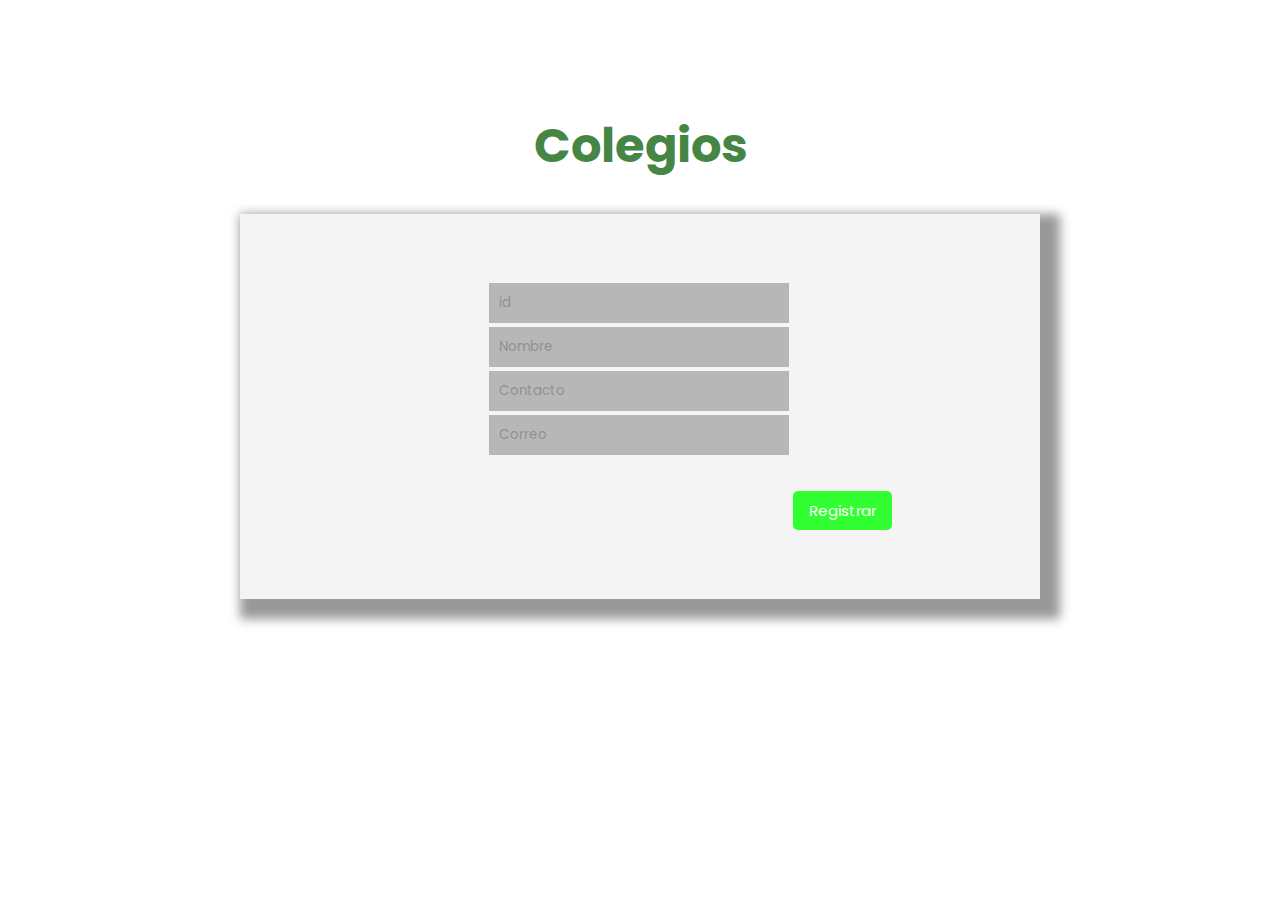
<file: formuni/colegios.html>
<!DOCTYPE html>
<html lang="en">
<head>
    <meta charset="UTF-8">
    <meta http-equiv="X-UA-Compatible" content="IE=edge">
    <meta name="viewport" content="width=device-width, initial-scale=1.0">
	<link rel="shortcut icon" href="favi.png" type="image/x-icon">
    <title>Formulario colegios</title>
    <link rel="stylesheet" type="text/css" href="estilo.css">
</head>
<body>
	<div class="contenedor">
    <center><h1 class="titulo">Colegios</h1></center>
	<form action="colegios.php" method="post" enctype="multipart/form-data">
		<div class="form-group">

			<table align="center">
				<tr>
	
					<td><input type="number" class="form-control" name="id" placeholder="id" required></td>
				</tr>
				<tr>
	
					<td><input type="text" class="form-control" name="nombre" placeholder="Nombre" required></td>
				</tr>
				<tr>
	
					<td><input type="number"  class="form-control" name="contacto" placeholder="Contacto" required></td>
				</tr>
				<tr>
	
					<td><input type="email"  class="form-control" name="correo" placeholder="Correo" required></td>
				</tr>
				<tr>
					<td><td><input type="submit"  class="btn btn-primary" value="Registrar"></td></td>
				</tr>
				

				
			</table>
		</div>
	</form>
</div>
    
</body>
</html>
</file>
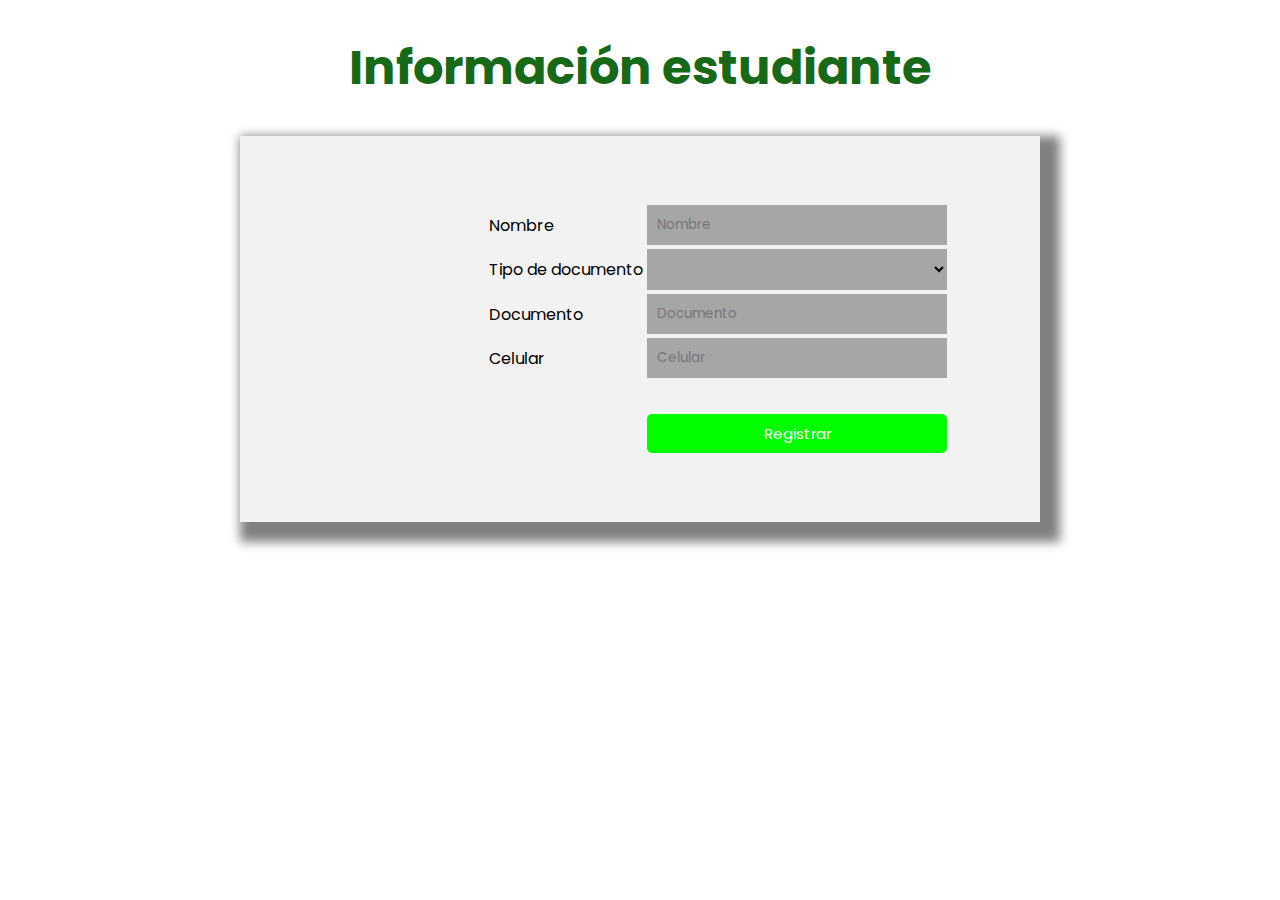
<file: formuni/estudiantes.html>
<!DOCTYPE html>
<html lang="en">
<head>
    <meta charset="UTF-8">
    <meta http-equiv="X-UA-Compatible" content="IE=edge">
    <meta name="viewport" content="width=device-width, initial-scale=1.0">
    <title>Formulario estudiantes</title>
	<link rel="stylesheet" type="text/css" href="estilo.css">
</head>
<body>
    <center><h1 class="titulo">Información estudiante</h1></center>
	<form action="estudiantes.php" method="post" enctype="multipart/form-sdata">
		<table align="center">
			<tr>
				<td>Nombre</td>
				<td><input type="text" name="nombre" placeholder="Nombre"></td>
			</tr>
			<tr>
				<td>Tipo de documento</td>
				<td><select name="tipo_documento" id="">
                    <option value="..."></option>
                    <option value="Tarjeta de indentidad">Tarjeta de identidad</option>
                    <option value="Cedula de ciudadania">Cedula de ciudadania</option>
                </select></td>
			</tr>
            <tr>
				<td>Documento</td>
				<td><input type="number" name="documento" placeholder="Documento"></td>
			</tr>
			<tr>
				<td>Celular</td>
				<td><input type="number" name="celular" placeholder="Celular"></td>
			</tr>
			<tr>
				<td><td><input type="submit" value="Registrar"></td></td>
			</tr>
			
		</table>
	</form>

    
</body>
</html>
</file>
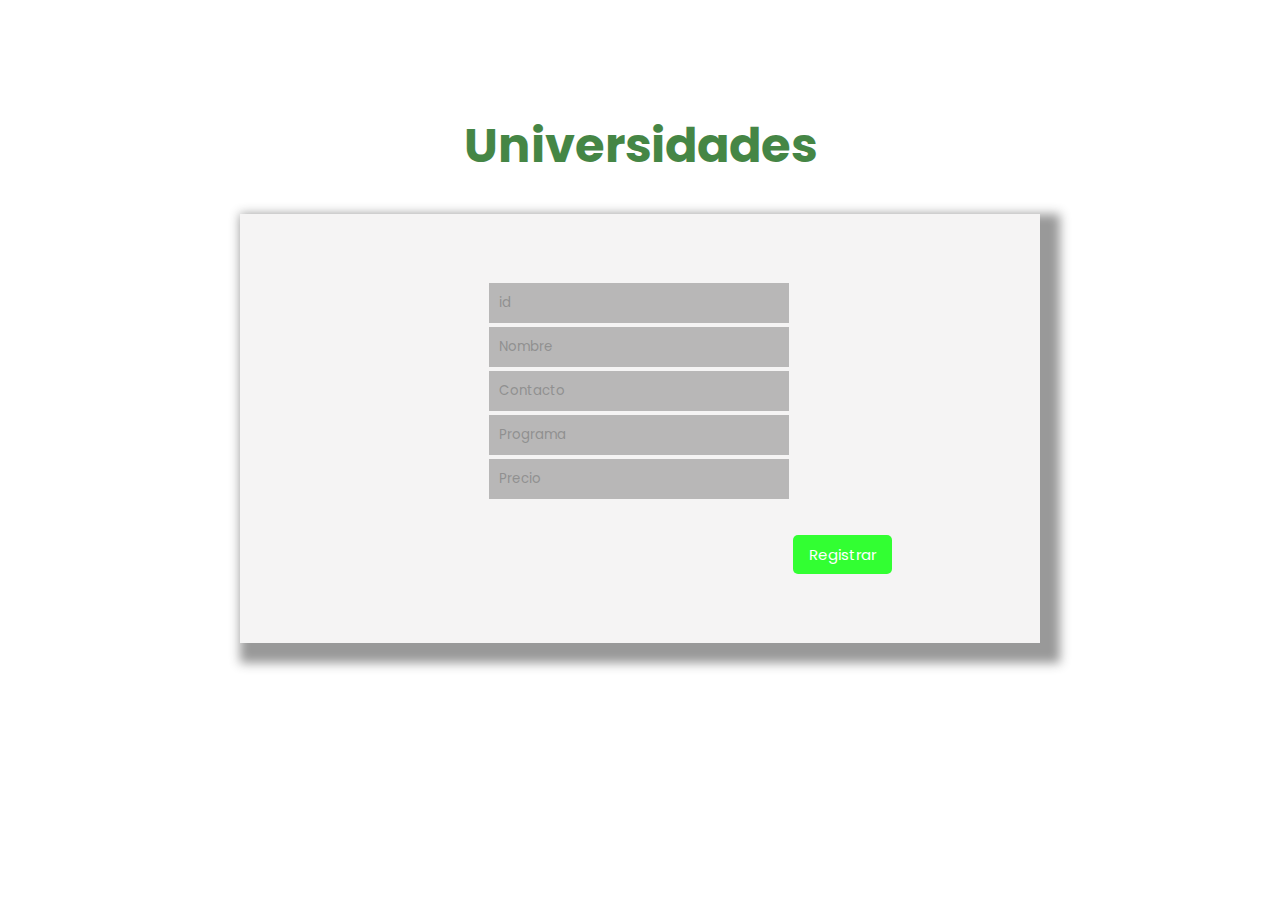
<file: formuni/universidades.html>
<!DOCTYPE html>
<html lang="en">
<head>
    <meta charset="UTF-8">
    <meta http-equiv="X-UA-Compatible" content="IE=edge">
    <meta name="viewport" content="width=device-width, initial-scale=1.0">
	<link rel="shortcut icon" href="favi.png" type="image/x-icon">
    <title>Formulario colegios</title>
    <link rel="stylesheet" type="text/css" href="estilo.css">
</head>
<body>
	<div class="contenedor">
    <center><h1 class="titulo">Universidades</h1></center>
	<form action="universidades.php" method="POST" enctype="multipart/form-data">
		<div class="form-group">

			<table align="center">
				<tr>
	
					<td><input type="number" class="form-control" name="id" placeholder="id" required></td>
				</tr>
				<tr>
	
					<td><input type="text" class="form-control" name="nombre" placeholder="Nombre" required></td>
				</tr>
				<tr>
	
					<td><input type="number"  class="form-control" name="contacto" placeholder="Contacto" required></td>
				</tr>
				<tr>
	
					<td><input type="text"  class="form-control" name="programa" placeholder="Programa" required></td>
				</tr>
				<tr>
			
					<td><input type="number" class="form-control" name="precio" placeholder="Precio" required></td>
				</tr>
				<tr>
					<td><td><input type="submit"  class="btn btn-primary" value="Registrar"></td></td>
				</tr>
				

				
			</table>
		</div>
	</form>
</div>
    
</body>
</html>
</file>
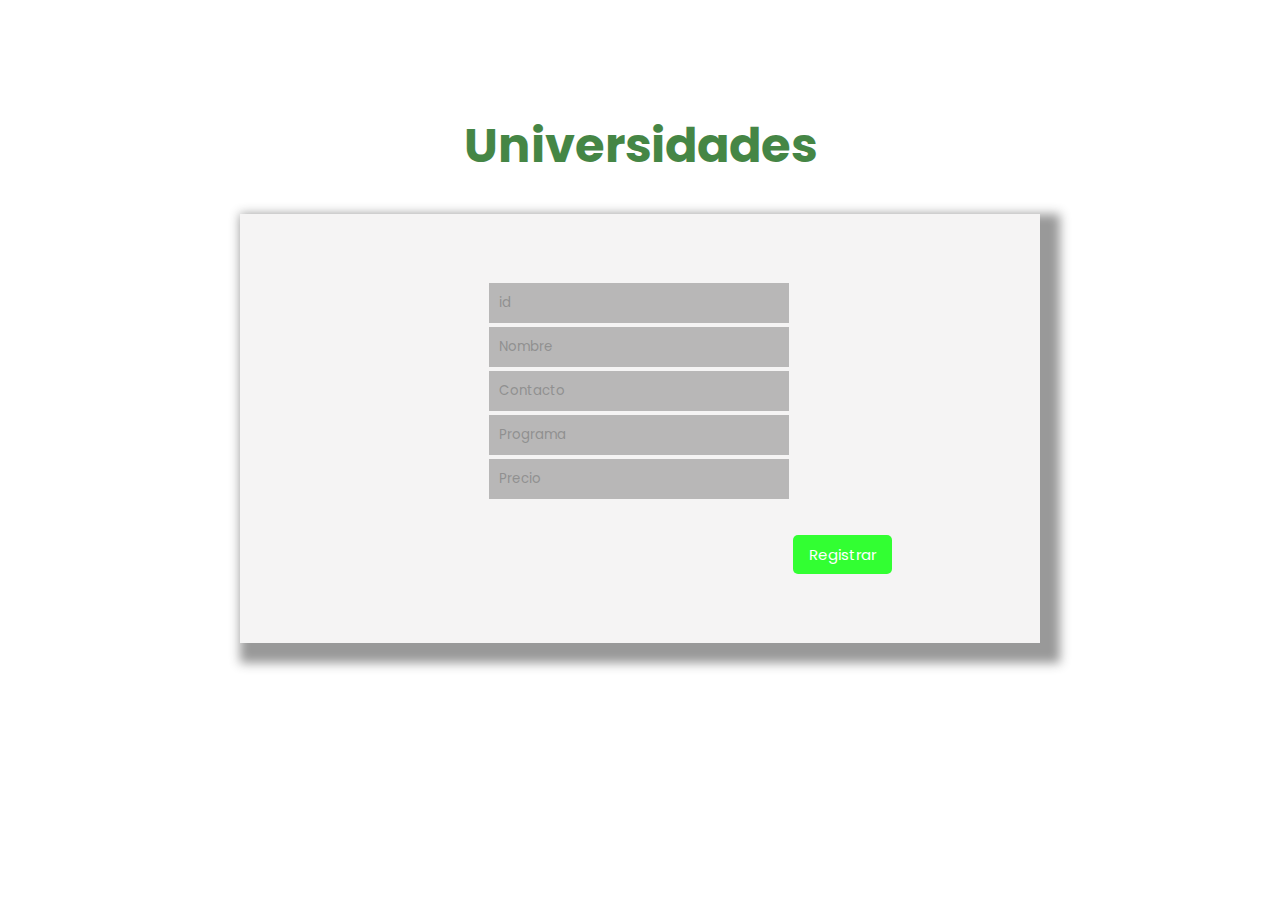
<file: formuni/universidadesmodificar.html>
<!DOCTYPE html>
<html lang="en">
<head>
    <meta charset="UTF-8">
    <meta http-equiv="X-UA-Compatible" content="IE=edge">
    <meta name="viewport" content="width=device-width, initial-scale=1.0">
	<link rel="shortcut icon" href="favi.png" type="image/x-icon">
    <title>Formulario colegios</title>
    <link rel="stylesheet" type="text/css" href="estilo.css">
</head>
<body>
	<div class="contenedor">
    <center><h1 class="titulo">Universidades</h1></center>
	<form action="universidades.php" method="POST" enctype="multipart/form-data">
		<div>
			<table align="center">
				<tr>
	
					<td><input type="number" name="id" placeholder="id" required></td>
				</tr>
				<tr>
	
					<td><input type="text" name="nombre" placeholder="Nombre" required></td>
				</tr>
				<tr>
	
					<td><input type="number" name="contacto" placeholder="Contacto" required></td>
				</tr>
				<tr>
	
					<td><input type="text" name="programa" placeholder="Programa" required></td>
				</tr>
				<tr>
			
					<td><input type="number" name="precio" placeholder="Precio" required></td>
				</tr>
				<tr>
					<td><td><input type="submit" value="Registrar"></td></td>
				</tr>
				
			</table>
		</div>
	</form>
</div>
    
</body>
</html>
</file>
<file: formuni/estilo.css>
@import url('https://fonts.googleapis.com/css2?family=Poppins:wght@300;400;500&display=swap');
*{box-sizing:border-box;
    font-family: 'Poppins';
   }
   
   .titulo{
       color:rgb(23, 104, 23);
       font-size: 3em;
   }
   body{

    background-position: center;
    background-size: cover;
   }
   .contenedor{
       padding: 70px;
       background-color: #ffffffe0; 
       background-size: cover;
       display: flex;
       flex-direction: column;
       opacity: 0.8;
       align-items: center;
       justify-content: center;
       text-align: center;
       background-position: center;
       background-size: cover;
       background-repeat: no-repeat;
   }
   form{
       width:800px;
       padding:66px;
       margin: auto;
       background-color:#e7e4e47c;
       box-shadow: 10px 10px 10px 10px gray;
   }
   
   
   form input[type="submit"]{
       font-size: 15px;
       width:100%;
       padding:8px 16px;
       margin-top:32px;
       border-radius:5px;
       display:block;
       border: none;
       color:#fff;
       background-color:rgb(0, 255, 0);
   }
   
   
   form input:after[type="submit"] {
     content      : " >>>";
   }
   
   form input[type="submit"]:hover,
   form input[type="submit"]:focus {
     outline     : none;
     background  : #1ab834;
     color       : #FFF;
   }
   
   
form input,select{
    border: none;
    padding: 10px;
    width: 300px;
    background-color: rgba(54, 54, 54, 0.404);
}
.reg{
    border: solid 1px rgb(255, 255, 255);
    padding: 10px;
    background-color: white;
    width: 1000px;
    height: 100vh;

}
h1{
    color: rgb(0, 255, 0);
}
.reg th{
    color: rgb(0, 255, 0);
}
.titulo1{
    color:rgb(0, 255, 0);
}

table{
    margin-left: 180px;
}
</file>
